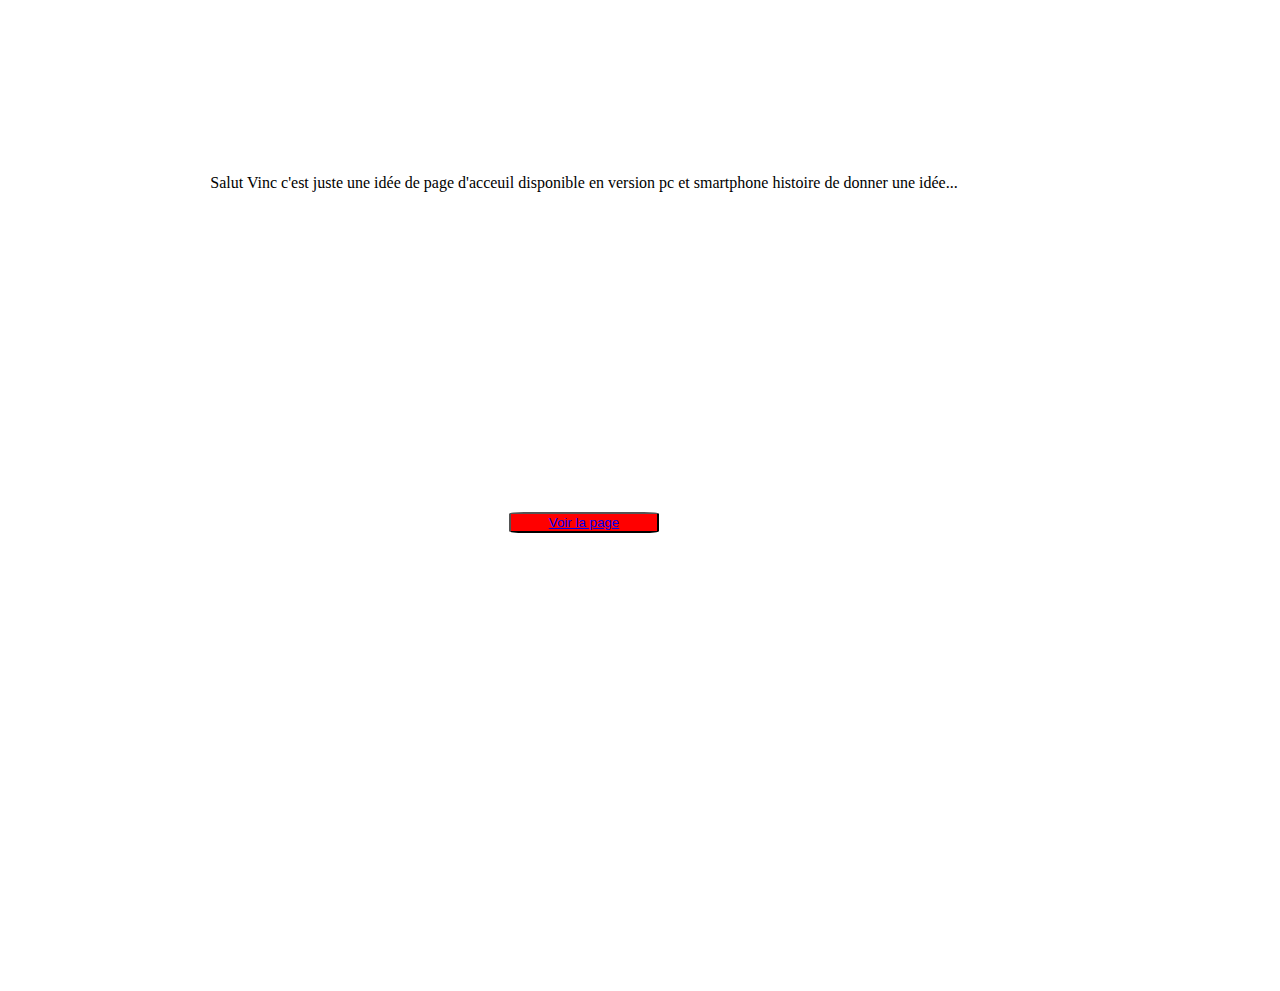
<file: index.html>
<!DOCTYPE html>
<html lang="en">

<head>
    <meta charset="UTF-8">
    <meta http-equiv="X-UA-Compatible" content="IE=edge">
    <meta name="viewport" content="width=device-width, initial-scale=1.0">
    <link href="assets/css/style.css" rel="stylesheet">
    <title>Document</title>
</head>

<body>
    <div class="mainPresent">
        <p class="mainPresent">Salut Vinc c'est juste une idée de page d'acceuil disponible en version pc et smartphone histoire de donner une idée... </p>
        <button id="launch"><a href="acceuil.php">Voir la page </a></button>
    </div>
</body>

</html>
</file>
<file: assets/css/style.css>
/* reset */


/* main */

.main {
    display: flex;
    flex-wrap: wrap;
}

.header {
    height: 40px;
    width: 100vw;
    background-color: brown;
}

.line_photo1 {
    display: flex;
    width: 100vw;
    height: 250px;
    background: rgba(0, 0, 0, 0.863);
    justify-content: space-around;
}

.imgBox1 {
    width: 18%;
    height: 100%;
    border: 5px solid white;
    background: blueviolet;
}

.imgBox2 {
    width: 18%;
    height: 100%;
    border: 5px solid white;
    background: rgb(226, 208, 43);
}

.imgBox3 {
    width: 18%;
    height: 100%;
    border: 5px solid white;
    background: rgb(226, 43, 43);
}

.imgBox4 {
    width: 18%;
    height: 100%;
    border: 5px solid white;
    background: rgb(49, 226, 43);
}

.imgBox5 {
    width: 18%;
    height: 100%;
    border: 5px solid white;
    background: rgb(49, 226, 43);
}

.contain {
    display: flex;
    flex-wrap: wrap;
    width: 100vw;
    background: rgba(0, 0, 0, 0.863);
    padding-top: 20px;
}

.description {
    width: 50%;
    display: flex;
    flex-direction: column;
    align-items: flex-end;
    color: whitesmoke;
}

.containDesc {
    width: 50%;
    display: flex;
    flex-direction: column;
    align-items: center;
}

h1 {
    display: flex;
    justify-content: center;
    font-size: 6rem;
    font-family: 'Comforter Brush', cursive;
    /* font-family: 'Praise', cursive; */
}

span {
    color: brown;
}

h2 {
    display: flex;
    justify-content: center;
    width: 80%;
}

.bwebwePhoto {
    width: 300px;
    height: 400px;
}

p.text {
    /* font-family: 'Comforter Brush', cursive; */
    font-family: 'Outfit', sans-serif;
    /* font-family: 'Praise', cursive; */
    font-size: 1.1rem;
}

.form {
    width: 25%;
    display: flex;
    flex-direction: column;
    align-items: center;
    border-radius: 18%;
    background: whitesmoke;
    color: black;
    padding-top: 30px;
}

label {
    font-weight: bolder;
    padding: 28px;
}

button {
    margin-top: 5%;
    width: 150px;
    background: red;
    color: whitesmoke;
    height: 50px;
    border-radius: 10%;
    margin-bottom: 5%;
}

.mainPresent {
    width: 90vw;
    height: 100vh;
    display: flex;
    flex-direction: column;
    align-items: center;
    padding-top: 75px;
}

#launch {
    margin-bottom: 450px;
}


/* small screen */

@media screen and (max-width:767.98px) {
    .description {
        width: 100%;
    }
    .form {
        width: 90%;
        margin-left: 5%;
        margin-top: 5%;
    }
    .containDesc {
        width: 100%;
    }
    p.text {
        font-size: 1rem;
        width: 80%;
    }
    .line_photo1 {
        height: 100px;
    }
}
</file>
